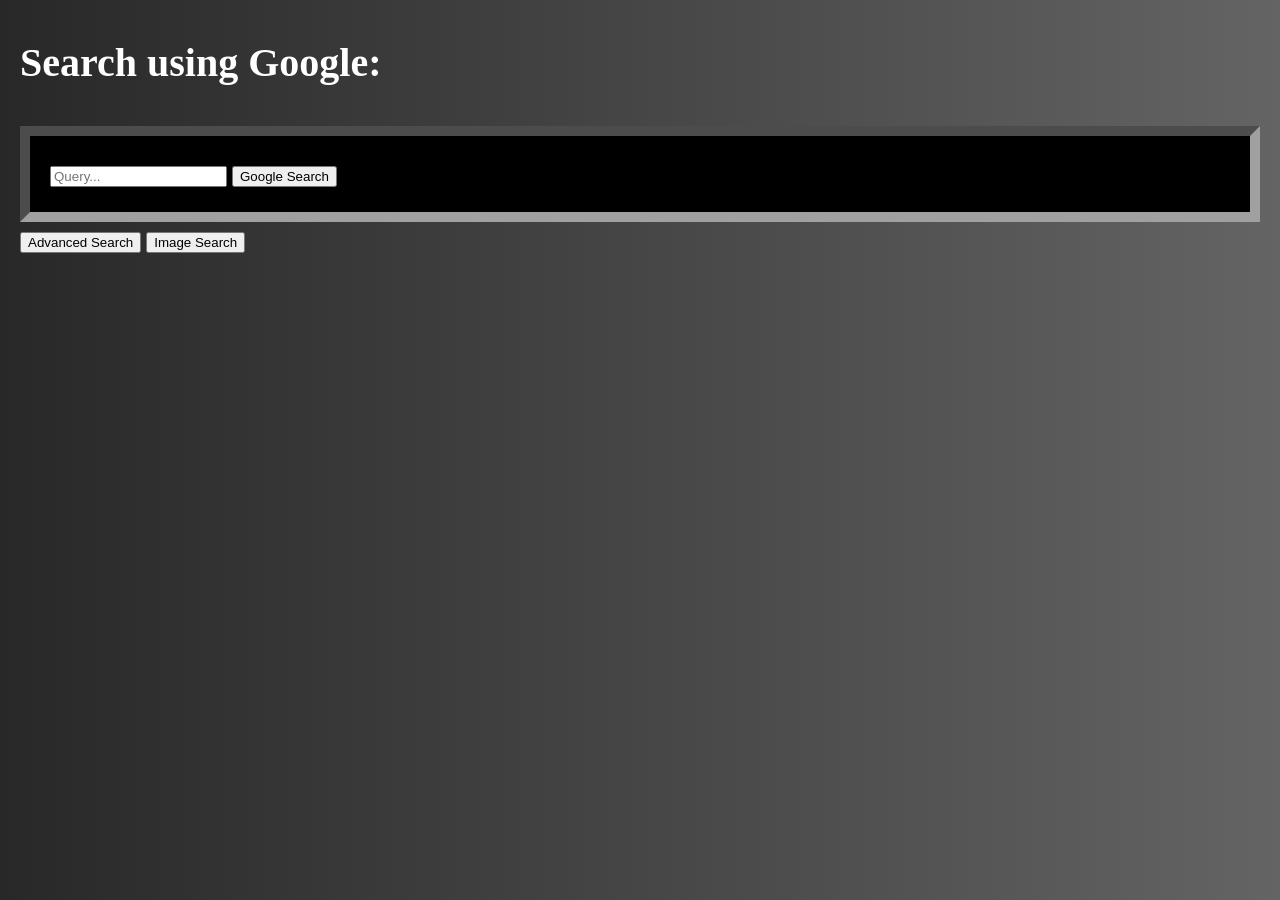
<file: index.html>
<!DOCTYPE html>
<html lang="en">
    <head>
        <title>Query Search</title>
        <link rel="stylesheet" href="styles.css">
    </head>
    <body>
        <h1>Search using Google:</h1>
        <form action="https://www.google.com/search">
            <input type="text" name="q" placeholder="Query...">
            <input type="submit" value="Google Search">
        </form>
    <button onclick="window.location.href='advanced.html'">Advanced Search</button> <button onclick="window.location.href='image.html'">Image Search</button>
    </body>
</html>
</file>
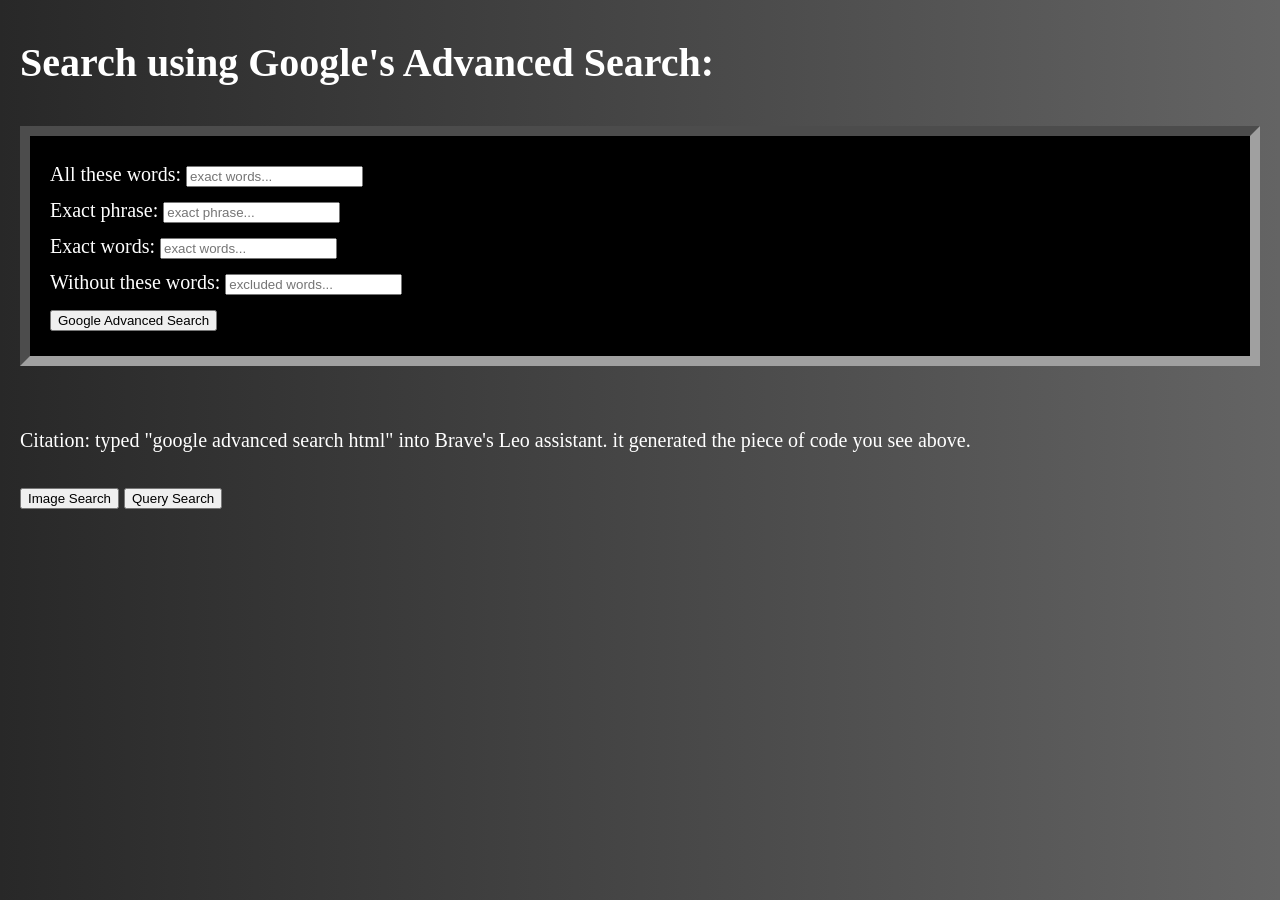
<file: advanced.html>
<!DOCTYPE html>
<html lang="en">
    <head>
        <title>Advanced Search</title>
        <link rel="stylesheet" href="styles.css">
    </head>
    <body>

        <h1>Search using Google's Advanced Search:</h1>
        <form action="https://www.google.com/search" method="get" class="form">
    <label for="as_q">All these words:</label>
    <input type="text" id="as_q" name="as_q" placeholder="exact words..."> <br>

    <label for="as_epq">Exact phrase:</label>
    <input type="text" id="as_epq" name="as_epq" placeholder="exact phrase..."> <br>

    <label for="as_oq">Exact words:</label>
    <input type="text" id="as_oq" name="as_oq" placeholder="exact words..."> <br>

    <label for="as_eq">Without these words:</label>
    <input type="text" id="as_eq" name="as_eq" placeholder="excluded words..."> <br>

    <button type="submit">Google Advanced Search</button>
</form>
<br>
        <p>Citation: typed "google advanced search html" into Brave's Leo assistant. it generated the piece of code you see above.</p>   
    </body>
    <button onclick="window.location.href='image.html'">Image Search</button> <button onclick="window.location.href='index.html'">Query Search</button>
</html>
</file>
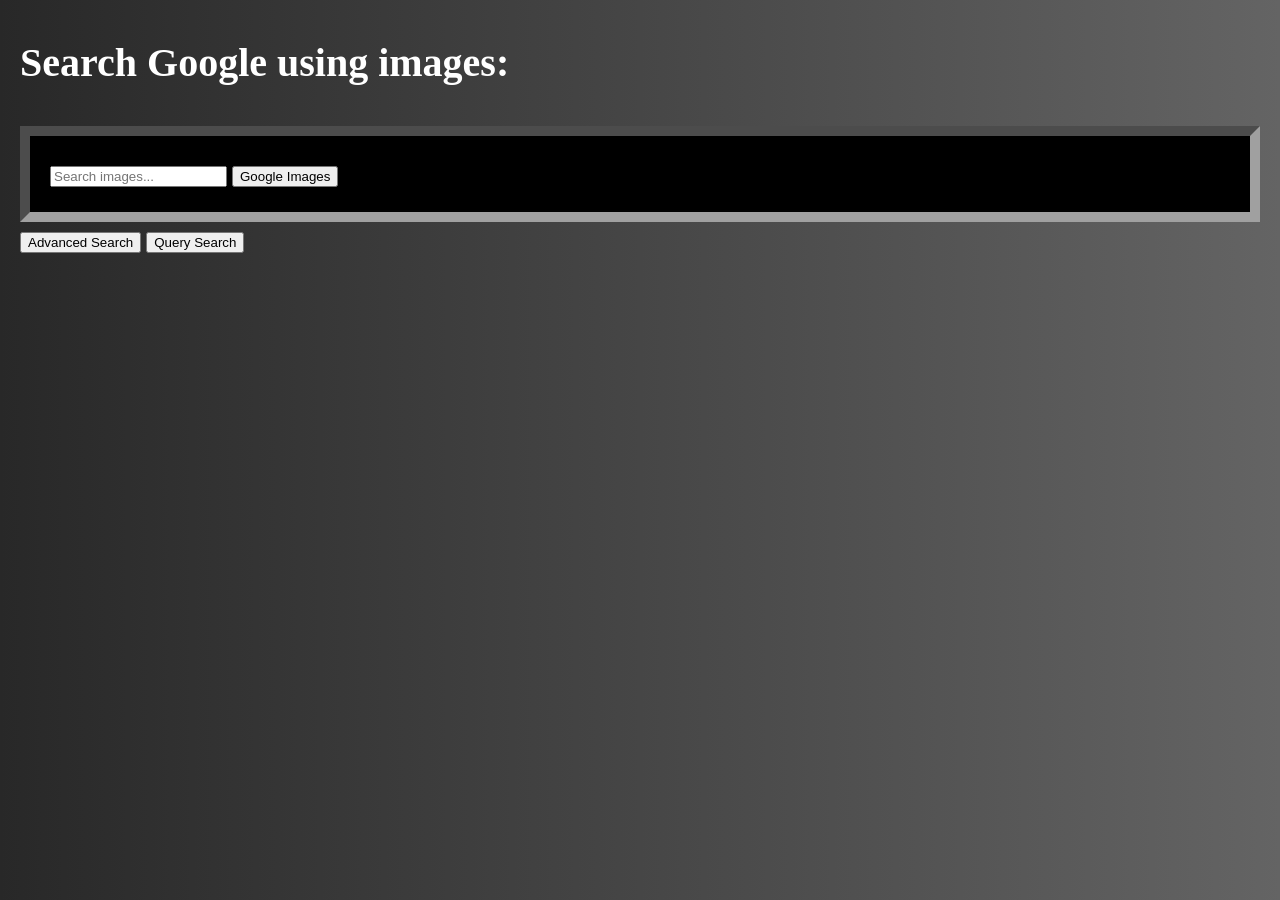
<file: image.html>
<!DOCTYPE html>
<html lang="en">
    <head>
        <title>Image Search</title>
        <link rel="stylesheet" href="styles.css">
    </head>
    <body>
        <h1>Search Google using images:</h1>
        <form method="get" action="http://images.google.com/images">
  <input type="text" name="q" placeholder="Search images..." />
  <input type="submit" value="Google Images" />
</form>
<button onclick="window.location.href='advanced.html'">Advanced Search</button> <button onclick="window.location.href='index.html'">Query Search</button>
    </body>
</html>
</file>
<file: styles.css>
body {
    background-color: rgb(35, 35, 35);
    color: white;
    font-family: Times New Roman, Times, serif;
    margin: 20px;
    line-height: 1.8;
    font-size: 20px;
    background: linear-gradient(to left, rgb(100, 100, 100), rgb(40, 40, 40));
}

form {
    background-color: rgb(0, 0, 0);
    border: 10px inset rgb(160, 160, 160);
    padding: 20px;
}

h1 {
    color: white;
    font-family: Times New Roman, Times, serif;
    font-size: 40px;
}
</file>
